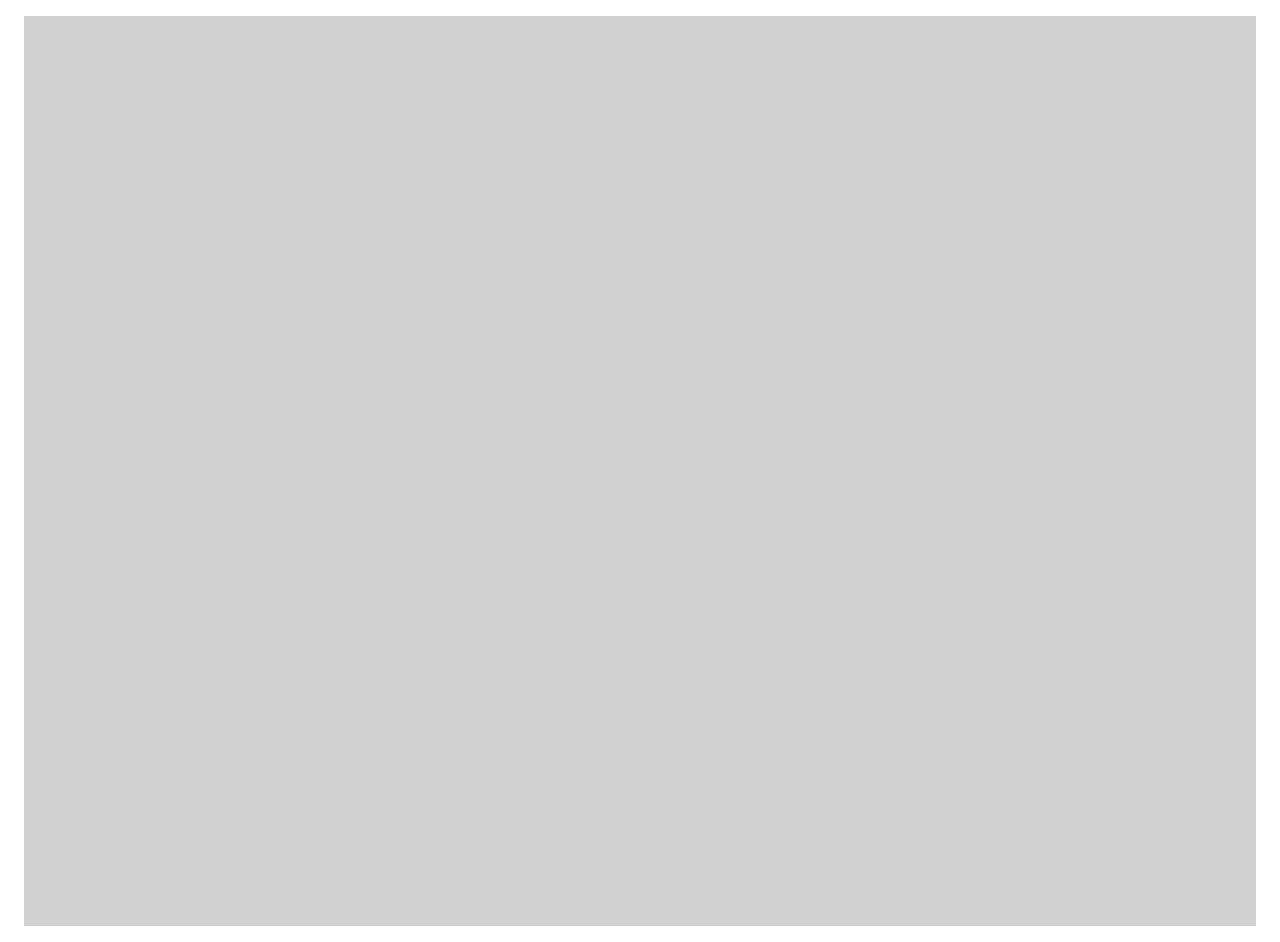
<file: index.html>
<!DOCTYPE html>
<html lang="en">
<head>
    <meta charset="UTF-8">
    <meta http-equiv="X-UA-Compatible" content="IE=edge">
    <link rel="stylesheet" href="style.css" type="text/css">
    <meta name="viewport" content="width=device-width, initial-scale=1.0">
    <title>Document</title>
    </style>
</head>
<body>

   <div class="contenedor">

            <div class="menu">

                <div class="elemento">Home</div>
                <div class="elemento">Directorio</div>
                <div class="elemento">Servicios</div>
                <div class="elemento">Nosotros</div>
                <div class="elemento">Noticias</div>
                <div class="elemento">Covid-19</div>

        </div>

            <p>Lorem ipsum dolor sit amet consectetur adipisicing elit. Accusantium deleniti vel ex, ullam enim voluptas voluptate quasi architecto aliquam velit ratione sed 
                nulla rerurerum oditm oditrerum odit odio, dolores perferendis, dolore porro!nulla rerum odit odio, dolores perferendis, dolore porro</p>
            <p>Lorem ipsum dolor sit amet, consectetur adipisicing elit. Obcaecati eos laborum, consectetur error quidem quo in eligendi temporibus ratione veritatis at voluptas alias cupiditate excepturi et repellat dolorum dolor illum.</p>
            <p>Lorem ipsum dolor sit amet, consectetur adipisicing elit. Obcaecati eos laborum, consectetur error quidem quo in eligendi temporibus ratione veritatis at voluptas alias cupiditate excepturi et repellat dolorum dolor illum.</p>

   </div>

    <script src="fundamental_2/43.dot_bracket.js"></script>
</body>
</html>
</file>
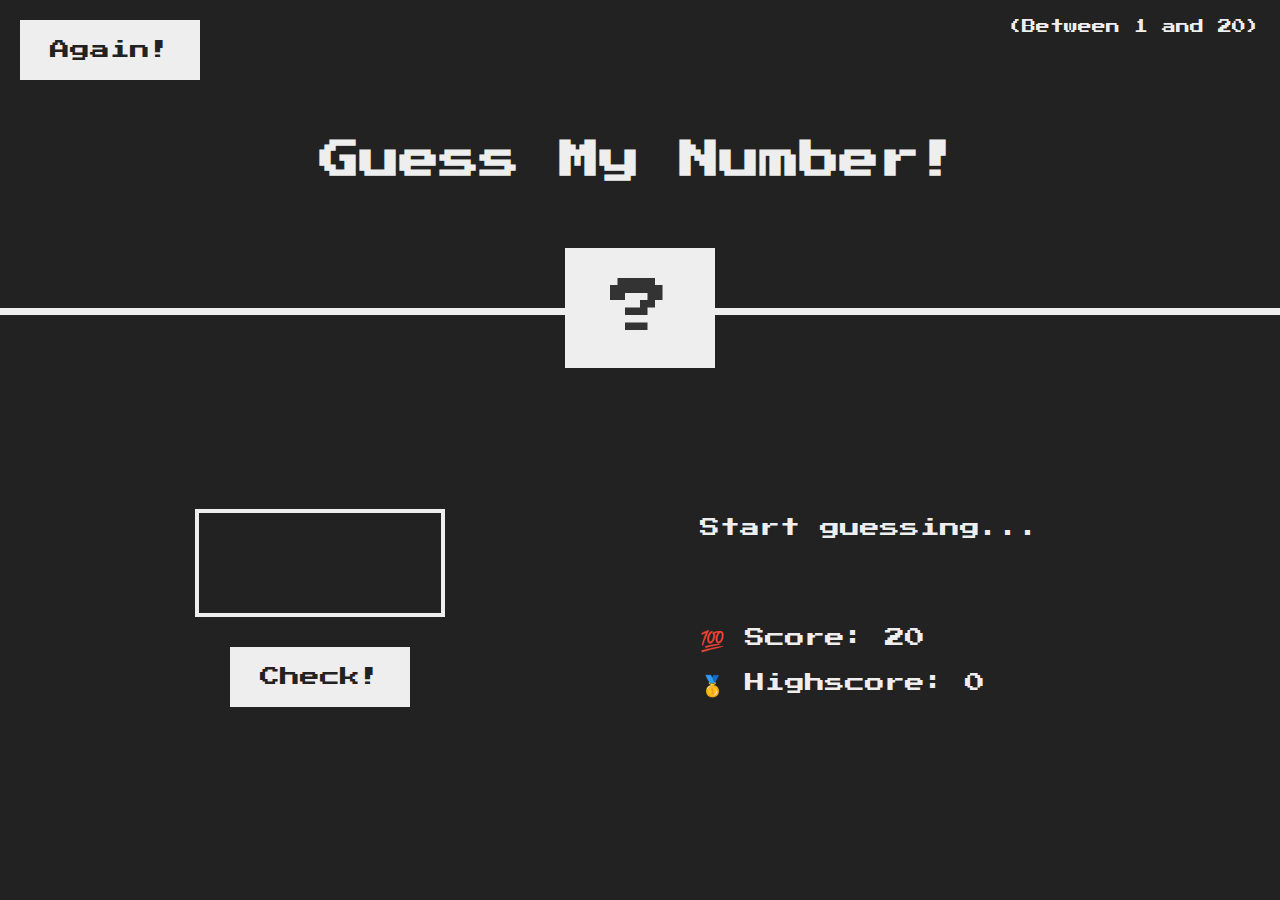
<file: 3.guess_my_number/index.html>
<!DOCTYPE html>
<html lang="en">
  <head>
    <meta charset="UTF-8" />
    <meta name="viewport" content="width=device-width, initial-scale=1.0" />
    <meta http-equiv="X-UA-Compatible" content="ie=edge" />
    <link rel="stylesheet" href="style.css" />
    <title>Guess My Number!</title>
  </head>
  <body>
    <header>
      <h1>Guess My Number!</h1>
      <p class="between">(Between 1 and 20)</p>
      <button class="btn again">Again!</button>
      <div class="number">?</div>
    </header>
    <main>
      <section class="left">
        <input type="number" class="guess" />
        <button class="btn check">Check!</button>
      </section>
      <section class="right">
        <p class="message">Start guessing...</p>
        <p class="label-score">💯 Score: <span class="score">20</span></p>
        <p class="label-highscore">
          🥇 Highscore: <span class="highscore">0</span>
        </p>
      </section>
    </main>
    <script src="main.js"></script>
  </body>
</html>
</file>
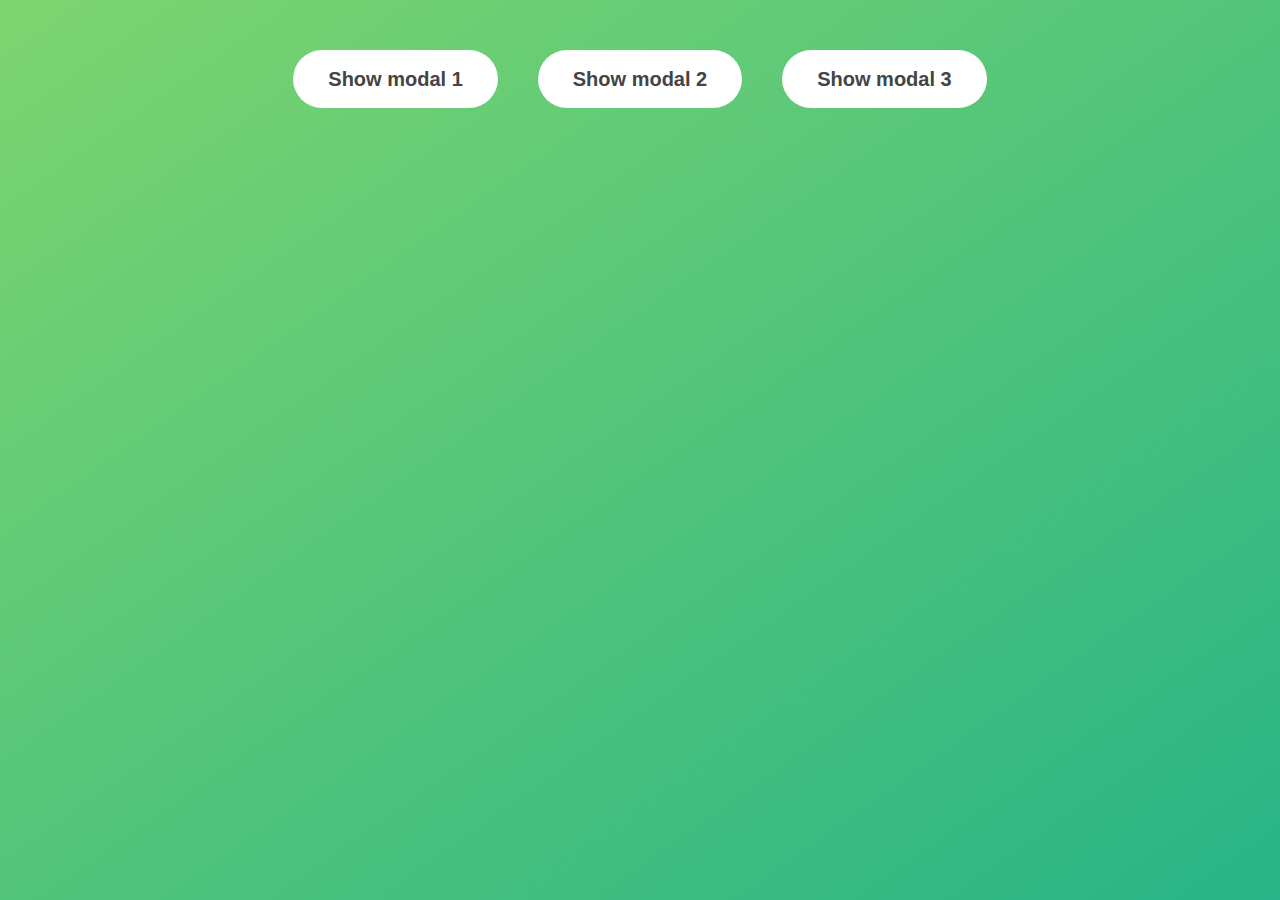
<file: 4.modals/index.html>
<!DOCTYPE html>
<html lang="en">
  <head>
    <meta charset="UTF-8" />
    <meta name="viewport" content="width=device-width, initial-scale=1.0" />
    <meta http-equiv="X-UA-Compatible" content="ie=edge" />
    <link rel="stylesheet" href="style.css" />
    <title>Modal window</title>
  </head>
  <body>
    <button class="show-modal">Show modal 1</button>
    <button class="show-modal">Show modal 2</button>
    <button class="show-modal">Show modal 3</button>

    <div class="modal hidden">
      <button class="close-modal">&times;</button>
      <h1>I'm a modal window 😍</h1>
      <p>
        Lorem ipsum dolor sit amet, consectetur adipisicing elit, sed do eiusmod
        tempor incididunt ut labore et dolore magna aliqua. Ut enim ad minim
        veniam, quis nostrud exercitation ullamco laboris nisi ut aliquip ex ea
        commodo consequat. Duis aute irure dolor in reprehenderit in voluptate
        velit esse cillum dolore eu fugiat nulla pariatur. Excepteur sint
        occaecat cupidatat non proident, sunt in culpa qui officia deserunt
        mollit anim id est laborum.
      </p>
    </div>
    <div class="overlay hidden"></div>

    <script src="scripts.js"></script>
  </body>
</html>
</file>
<file: style.css>
.contenedor{
    padding-top:10px;
    margin: 1rem;
    height: 100vh;
    background:#c5c5c5c5;
    position: relative;
    overflow: hidden;
}

.menu{
    width: 50%;
    height: 40px;
    position: relative;
    display: flex;
    background: #860629;
    margin-top:20000px;
    box-shadow: 5px 4px 8px;
}

.elemento {
    color: white;
    margin: auto;
    font-size: 20px;
}
</file>
<file: 3.guess_my_number/style.css>
@import url('https://fonts.googleapis.com/css?family=Press+Start+2P&display=swap');

* {
  margin: 0;
  padding: 0;
  box-sizing: inherit;
}

html {
  font-size: 62.5%;
  box-sizing: border-box;
}

body {
  font-family: 'Press Start 2P', sans-serif;
  color: #eee;
  background-color: #222;
  /* background-color: #60b347; */
}

/* LAYOUT */
header {
  position: relative;
  height: 35vh;
  border-bottom: 7px solid #eee;
}

main {
  height: 65vh;
  color: #eee;
  display: flex;
  align-items: center;
  justify-content: space-around;
}

.left {
  width: 52rem;
  display: flex;
  flex-direction: column;
  align-items: center;
}

.right {
  width: 52rem;
  font-size: 2rem;
}

/* ELEMENTS STYLE */
h1 {
  font-size: 4rem;
  text-align: center;
  position: absolute;
  width: 100%;
  top: 52%;
  left: 50%;
  transform: translate(-50%, -50%);
}

.number {
  background: #eee;
  color: #333;
  font-size: 6rem;
  width: 15rem;
  padding: 3rem 0rem;
  text-align: center;
  position: absolute;
  bottom: 0;
  left: 50%;
  transform: translate(-50%, 50%);
}

.between {
  font-size: 1.4rem;
  position: absolute;
  top: 2rem;
  right: 2rem;
}

.again {
  position: absolute;
  top: 2rem;
  left: 2rem;
}

.guess {
  background: none;
  border: 4px solid #eee;
  font-family: inherit;
  color: inherit;
  font-size: 5rem;
  padding: 2.5rem;
  width: 25rem;
  text-align: center;
  display: block;
  margin-bottom: 3rem;
}

.btn {
  border: none;
  background-color: #eee;
  color: #222;
  font-size: 2rem;
  font-family: inherit;
  padding: 2rem 3rem;
  cursor: pointer;
}

.btn:hover {
  background-color: #ccc;
}

.message {
  margin-bottom: 8rem;
  height: 3rem;
}

.label-score {
  margin-bottom: 2rem;
}

.win {
  background: green;
}
button:disabled {
  cursor: not-allowed;
}
</file>
<file: 4.modals/style.css>
* {
    margin: 0;
    padding: 0;
    box-sizing: inherit;
  }
  
  html {
    font-size: 62.5%;
    box-sizing: border-box;
  }
  
  body {
    font-family: sans-serif;
    color: #333;
    line-height: 1.5;
    height: 100vh;
    position: relative;
    display: flex;
    align-items: flex-start;
    justify-content: center;
    background: linear-gradient(to top left, #28b487, #7dd56f);
  }
  
  .show-modal {
    font-size: 2rem;
    font-weight: 600;
    padding: 1.75rem 3.5rem;
    margin: 5rem 2rem;
    border: none;
    background-color: #fff;
    color: #444;
    border-radius: 10rem;
    cursor: pointer;
  }
  
  .close-modal {
    position: absolute;
    top: 1.2rem;
    right: 2rem;
    font-size: 5rem;
    color: #333;
    cursor: pointer;
    border: none;
    background: none;
  }
  
  h1 {
    font-size: 2.5rem;
    margin-bottom: 2rem;
  }
  
  p {
    font-size: 1.8rem;
  }
  
  /* -------------------------- */
  /* CLASSES TO MAKE MODAL WORK */
  .hidden {
    display: none;
  }
  
  .modal {
    position: absolute;
    top: 50%;
    left: 50%;
    transform: translate(-50%, -50%);
    width: 70%;
  
    background-color: white;
    padding: 6rem;
    border-radius: 5px;
    box-shadow: 0 3rem 5rem rgba(0, 0, 0, 0.3);
    z-index: 10;
  }
  
  .overlay {
    position: absolute;
    top: 0;
    left: 0;
    width: 100%;
    height: 100%;
    background-color: rgba(0, 0, 0, 0.6);
    backdrop-filter: blur(3px);
    z-index: 5;
  }
</file>
